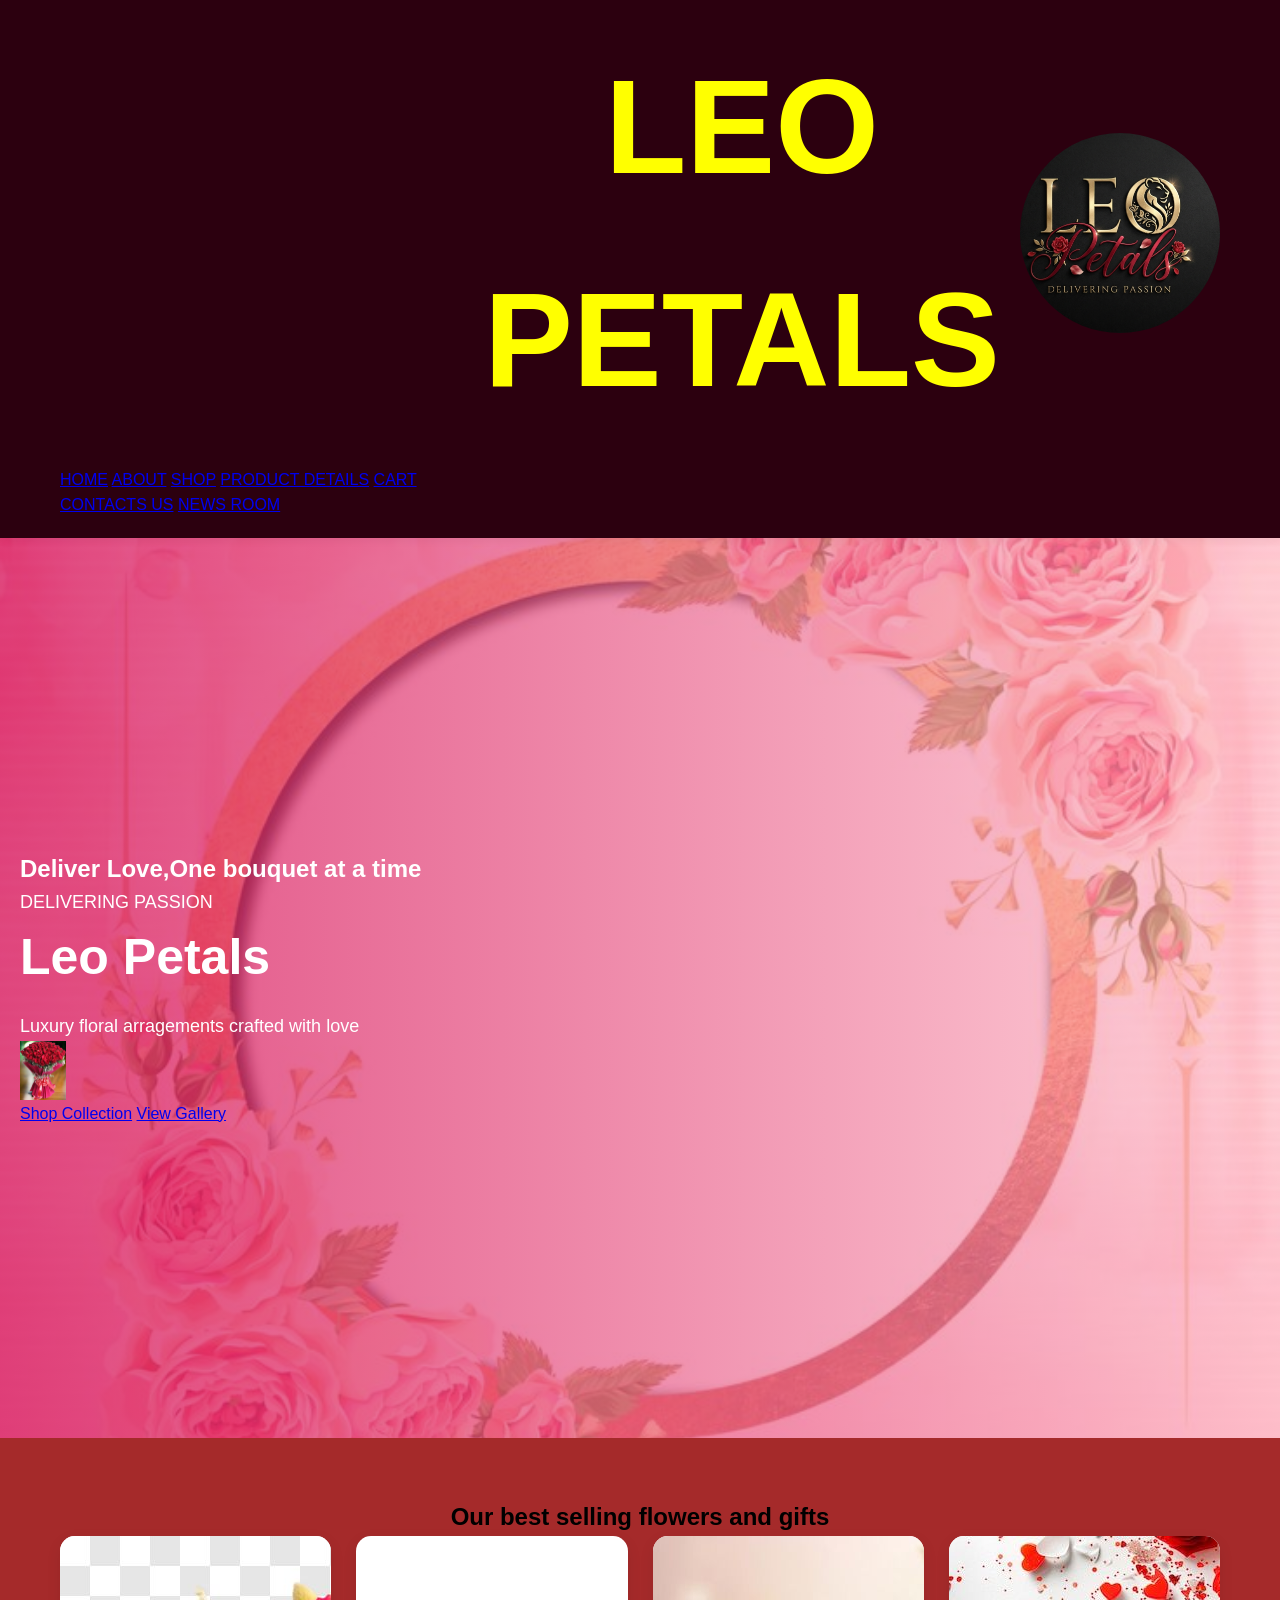
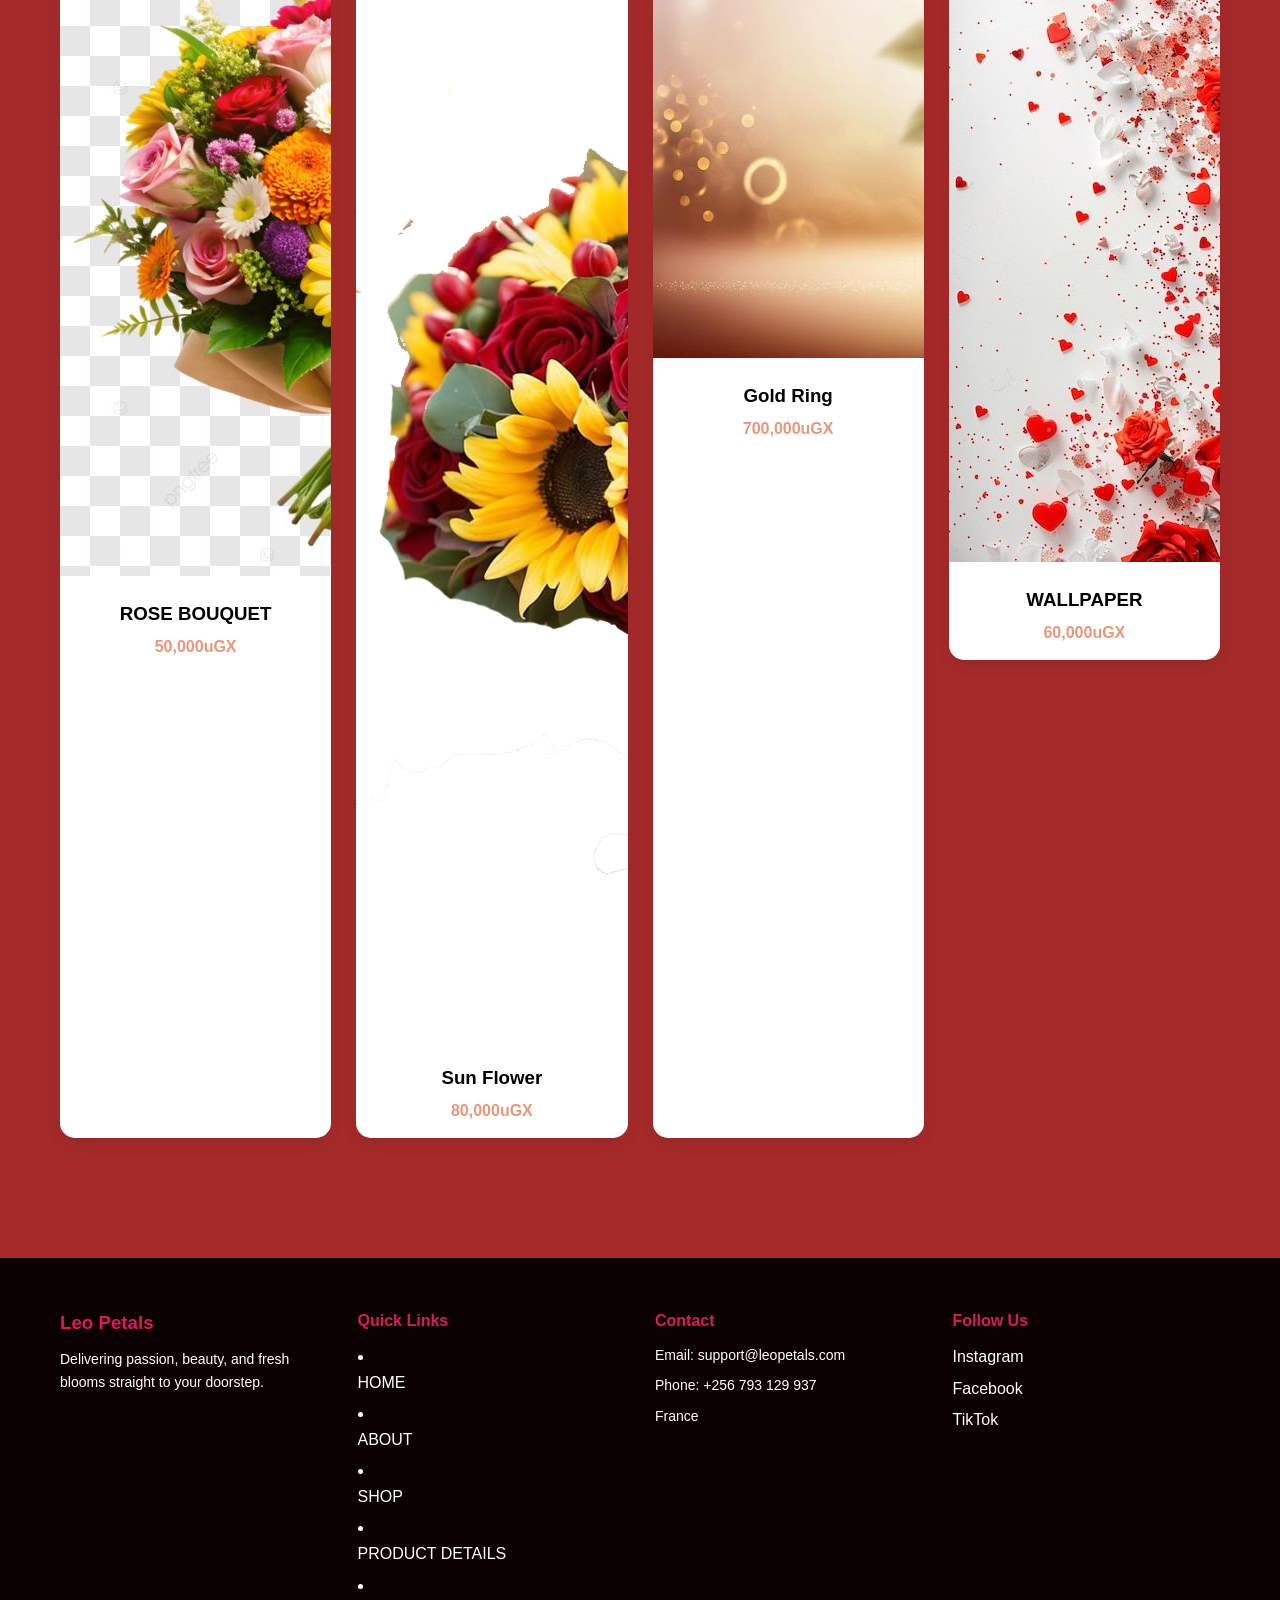
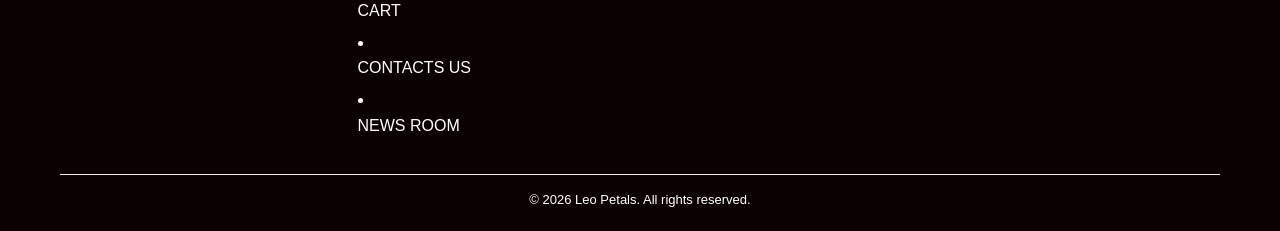
<file: index.html>
<!DOCTYPE html>
<html lang="en">
<head>
    <meta charset="UTF-8">
    <meta name="viewport" content="width=device-width, initial-scale=1.0">
    <link rel="stylesheet" href="style.css">
    <title>LEO PETALS</title>
</head>
<body>
    <header>
        <div class="nav">
            <nav class="navbar"></nav>
        </div>
        
            <div class="h1">
                <h1>LEO PETALS</h1>
            </div>
            <div class="logo">
            <img src="./LEO PETALS LOGO.png" alt="Logo">
        </div>
            <div class="navilinks">
                <a href="index.html">HOME</a>
                <a href="about.html">ABOUT</a>
                <a href="shop.html">SHOP</a>
                <a href="Productdetail.html">PRODUCT DETAILS</a>
                <a href="cart.html">CART</a>
                <a href="contacts.html">CONTACTS US</a>
                <a href="newsroom.html">NEWS ROOM</a>

            </div>
        </nav>
    </header>

    <section class="hero">
        <div class="hero-overlay"></div>
        <div class="hero-text">
            <h2>Deliver Love,One bouquet at a time</h2>
            <p class="tagline">DELIVERING PASSION</p>
            <h1> Leo Petals</h1>
            <p class="hero-text">
                Luxury floral arragements crafted with love
            </p>
            <div class="about img">
                <img src="./bouquet1.jpg" alt="Bouquet1">
            </div>
            <div class="hero-buttons">
             <a href="Shop Collection" class="btn-primary"> Shop Collection</a>
             <a href="View Gallery" class="btn-secondary"> View Gallery</a>
        </div>
    </section>

    <section class="products">
        <h2>Our best selling flowers and gifts</h2>
        <div class="product-grid">
            <div class="product-card">
                <img src="./flower bouquet.jpg" alt="Rose bouguet">
                <h3>ROSE BOUQUET</h3>
                <P>50,000uGX</P>
            </div>
            <div class="product-card">
                <img src="./SUNFLOWER.png" alt="Sun flower">
                <h3>Sun Flower</h3>
                <P>80,000uGX</P>
            </div>
                <div class="product-card">
                <img src="./GOLD RING.jpg" alt="Gold ring">
                <h3>Gold Ring</h3>
                <P>700,000uGX</P>
                </div>
                <div>
                      <div class="product-card">
                <img src="./WALLPAPER.jpg" alt="WALLPAPER">
                <h3>WALLPAPER</h3>
                <P>60,000uGX</P>
                </div>
        </div>
    </section>

    <footer class="footer">

  <div class="footer-container">

    <!-- Brand -->
    <div class="footer-box">
      <h3>Leo Petals</h3>
      <p>Delivering passion, beauty, and fresh blooms straight to your doorstep.</p>
    </div>

    <!-- Quick Links -->
    <div class="footer-box">
      <h4>Quick Links</h4>
       <li><a href="index.html">HOME</a></li>
                <li><a href="about.html">ABOUT</a></li>
                <li><a href="shop.html">SHOP</a></li>
                <li><a href="Productdetail.html">PRODUCT DETAILS</a></li>
                <li><a href="cart.html">CART</a></li>
                <li><a href="contacts.html">CONTACTS US</a></li>
                <li><a href="newsroom.html">NEWS ROOM</a></li>
    </div>

    <!-- Contact -->
    <div class="footer-box">
      <h4>Contact</h4>
      <p>Email: support@leopetals.com</p>
      <p>Phone: +256 793 129 937</p>
      <p>France</p>
    </div>

    <!-- Social -->
    <div class="footer-box">
      <h4>Follow Us</h4>
      <a href="#">Instagram</a>
      <a href="#">Facebook</a>
      <a href="#">TikTok</a>
    </div>

  </div>

  <div class="footer-bottom">
    <p>© 2026 Leo Petals. All rights reserved.</p>
  </div>

</footer>

</body>
</html>
</file>
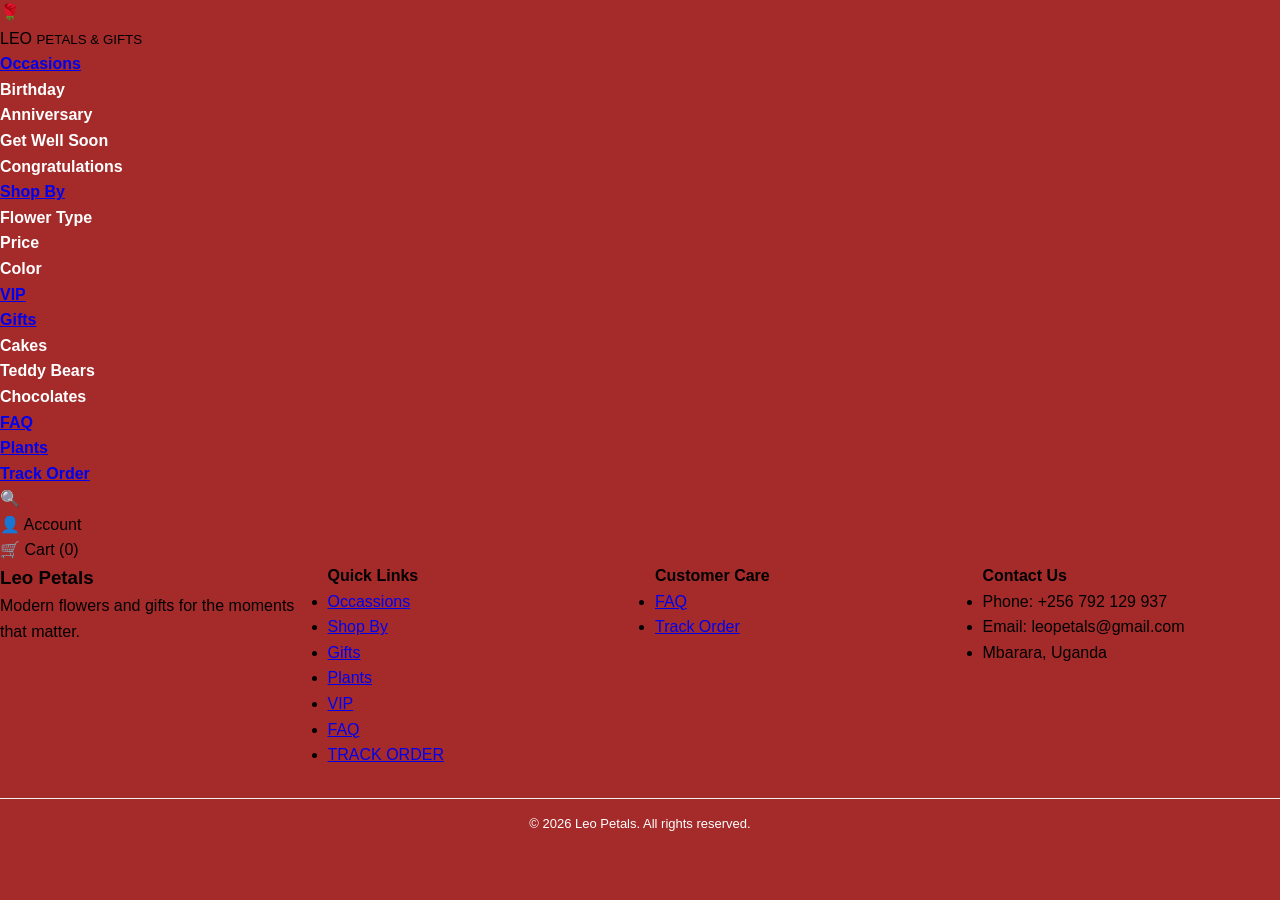
<file: faq.html>
<!doctype html>
<html lang="en">
  <head>
    <meta charset="UTF-8" />
    <title>leo petals</title>
    <link rel="stylesheet" href="style.css" />
  </head>
  <body>
    <div class="navbar">
      <div class="logo">
        <span class="icon">🌹</span>
        <div>
          LEO
          <small>PETALS &amp; GIFTS</small>
        </div>
      </div>

      <ul class="nav-links">
        <li class="dropdown">
          <a href="index.html">Occasions</a>
          <ul class="dropdown-menu">
            <li><a href="birthday.html"></a>Birthday</li>
            <li><a href="anniversary.html"></a>Anniversary</li>
            <li><a href="getwell.html"></a>Get Well Soon</li>
            <li><a href="congratulations.html"></a>Congratulations</li>
          </ul>
        </li>
        <li class="dropdown">
          <a href="shopby.html">Shop By</a>
          <ul class="dropdown-menu">
            <li><a href="flower.html"></a>Flower Type</li>
            <li><a href="price.html"></a>Price</li>
            <li><a href="color.html"></a>Color</li>
          </ul>
        </li>
        <li><a href="vip.html">VIP</a></li>
        <li class="dropdown">
          <a href="gifts.html">Gifts</a>
          <ul class="dropdown-menu">
            <li><a href="cakes.html"></a>Cakes</li>
            <li><a href="bears.html"></a>Teddy Bears</li>
            <li><a href="chocolates.html"></a>Chocolates</li>
          </ul>
        </li>
        <li><a href="faq.html">FAQ</a></li>
        <li><a href="plants.html">Plants</a></li>
        <li><a href="track.html">Track Order</a></li>
      </ul>

      <div class="nav-icons">
        <span class="search-icon">🔍</span>
        <div class="icon-group">
          <span class="icon">👤</span>
          Account
        </div>
        <div class="icon-group">
          <span class="icon">🛒</span>
          Cart (0)
        </div>
      </div>
    </div>

    <!-- footer -->

    <footer class="site-footer">
      <div class="footer-container">
        <div class="footer-col">
          <h3 class="footer-logo">Leo Petals</h3>
          <p>Modern flowers and gifts for the moments that matter.</p>
        </div>

        <div class="footer-col">
          <h4>Quick Links</h4>
          <ul>
            <li><a href="./index.html">Occassions</a></li>
            <li><a href="./shopby.html">Shop By</a></li>
            <li><a href="gifts.html">Gifts</a></li>
            <li><a href="plants.html">Plants</a></li>
            <li><a href="vip.html">VIP</a></li>
            <li><a href="faq.html">FAQ</a></li>
            <li><a href="track.html">TRACK ORDER</a></li>
          </ul>
        </div>

        <div class="footer-col">
          <h4>Customer Care</h4>
          <ul>
            <li><a href="faq.html">FAQ</a></li>
            <li><a href="track.html">Track Order</a></li>
          </ul>
        </div>

        <div class="footer-col">
          <h4>Contact Us</h4>
          <ul>
            <li>Phone: +256 792 129 937</li>
            <li>Email: leopetals@gmail.com</li>
            <li>Mbarara, Uganda</li>
          </ul>
        </div>
      </div>

      <div class="footer-bottom">
        <p>&copy; 2026 Leo Petals. All rights reserved.</p>
      </div>
    </footer>
  </body>
</html>
</file>
<file: style.css>
/* RESET */
* {
    margin: 0;
    padding: 0;
    box-sizing: border-box;
    font-family: "Poppins", sans-serif;
}
/* BODY */
body {
background: fixed;
background-color: brown;
line-height: 1.6;
}

/* NAV BAR */
header {
display: grid;
grid-template-columns: auto 1fr auto;
justify-content: space-between;
align-items: center;
padding: 20px 60px;
gap: 20px;
background-color: rgb(44, 0, 15);
box-shadow: 0 2px 10px rgba(0,0,0,0.05);
position: sticky;
top: 0;
}

.nav {
    display: flex;
    gap: 30px;
    justify-self: end;
}

.h1{
    font-family: 'Franklin Gothic Medium', 'Arial Narrow', Arial, sans-serif;
    font-weight: bolder;
    font-size: 50pt;
    color: yellow;
    text-align: center;
    justify-self: center;
    flex: 1;
    margin: 0;
}
/* LOGO IMAGE */
.logo img {
    height: 200px;
    width: 200px;
    border-radius: 50%;
    object-fit: cover;
    display: block;
    float: left;
}

nav a {
    margin-left: 20px;
    text-decoration: none;
    color: white;
    font-weight: 500;
    transition: 0.3s;
    margin: 0;
}

nav a:hover{
    color: aliceblue;
}

.nav-links{
    justify-self: start;
    color: white;
    font-family: Poppins;
    font-size: medium;
    font-weight: bold;
}

/* HERO SECTION */
.hero {
    height: 100vh;
    background: linear-gradient(to right, rgba(216,27,96,0.8), rgba(255,182,193,0.6)),
    url('bg.jpg') center/cover no-repeat;
    display: flex;
    flex-direction: column;
    justify-content: center;
    align-items: flex-start;
    text-align: left;
    color: white;
    padding: 20px;
}
.hero h1{
    font-size: 50px;
    margin-bottom: 15px;
}

.hero p{
    font-size: 18px;
    max-width: 600px;
}

.about img{
    height: 60px;
    width: auto;
    object-fit: contain;
    display: block;
}

.btn {
    margin-top: 20px;
    padding: 12px 25px;
    background: white;
    color:black;
    border: none;
    border-radius: 30px;
    cursor : pointer;
    transition: 0.3s;
}

.btn:hover {
    padding: 60px;
    text-align: center;
}
/* PRODUCTS SECTION */
.products {
    padding: 60px;
    text-align: center;
}

.product-grid {
display: grid;
grid-template-columns: repeat(auto-fit, minmax(220px,1fr));
gap: 25px;
}

.product-card {
    background: white;
    border-radius: 15px;
    overflow: hidden;
    box-shadow: 0 5px 15px rgba(0,0,0,0.08);
    transition: 0.3s;
}

.product-card:hover {
    transform: translateY(-5px);
}

.product-card:img {
    width: 100%;
    height: 200px;
    object-fit: cover;
}

.product-card h3{
    padding: 15px 10px 5px;
}

.product-card p {
    padding-bottom: 15px;
    color: darksalmon;
    font-weight: bold;
}

/* FOOTER */
.footer {
  background: #0c0101;
  color: #ffffff;
  padding: 50px 60px 20px;
  margin-top: 60px;
}

/* FOOTER GRID */
.footer-container {
  display: grid;
  grid-template-columns: repeat(auto-fit, minmax(200px, 1fr));
  gap: 30px;
}

/* FOOTER BOX */
.footer-box h3,
.footer-box h4 {
  color: #d81b60;
  margin-bottom: 10px;
}

.footer-box p {
  font-size: 14px;
  color: #ffffff;
  margin-bottom: 8px;
}

/* LINKS */
.footer-box a {
  display: block;
  text-decoration: none;
  color: #ffffff;
  margin-bottom: 6px;
  transition: 0.3s;
}

.footer-box a:hover {
  color: #d81b60;
}

/* BOTTOM BAR */
.footer-bottom {
  text-align: center;
  margin-top: 30px;
  padding-top: 15px;
  border-top: 1px solid #eee;
  font-size: 13px;
  color: #ffffff;
}
</file>
